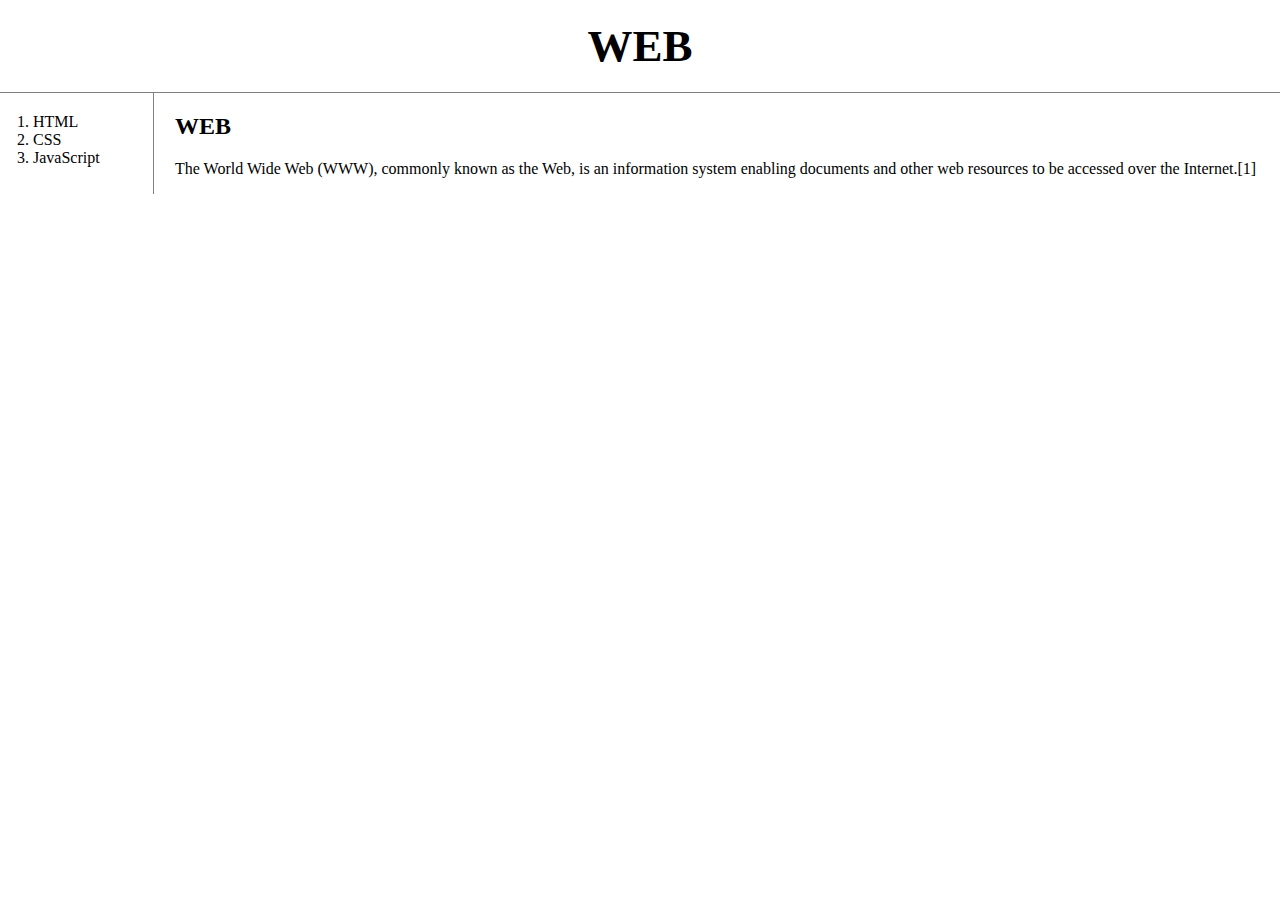
<file: index.html>
<!doctype html>
<html>
<head>
  <title>WEB1 - Welcome</title>
  <meta charset="utf-8">
  <Link rel="stylesheet" href="style.css">
</head>
<body>
  <h1><a href="index.html">WEB</a></h1>
  <div id="grid">
  <ol>
    <li><a href="1.html">HTML</a></li>
    <li><a href="2.html">CSS</a></li>
    <li><a href="3.html">JavaScript</a></li>
  </ol>
  <div id="article">
  <h2>WEB</h2>
  <p>
    The World Wide Web (WWW), commonly known as the Web, is an information system
    enabling documents and other web resources to be accessed over the Internet.[1]
  </P>
  </div>
  </div>
</body>
</html>
</file>
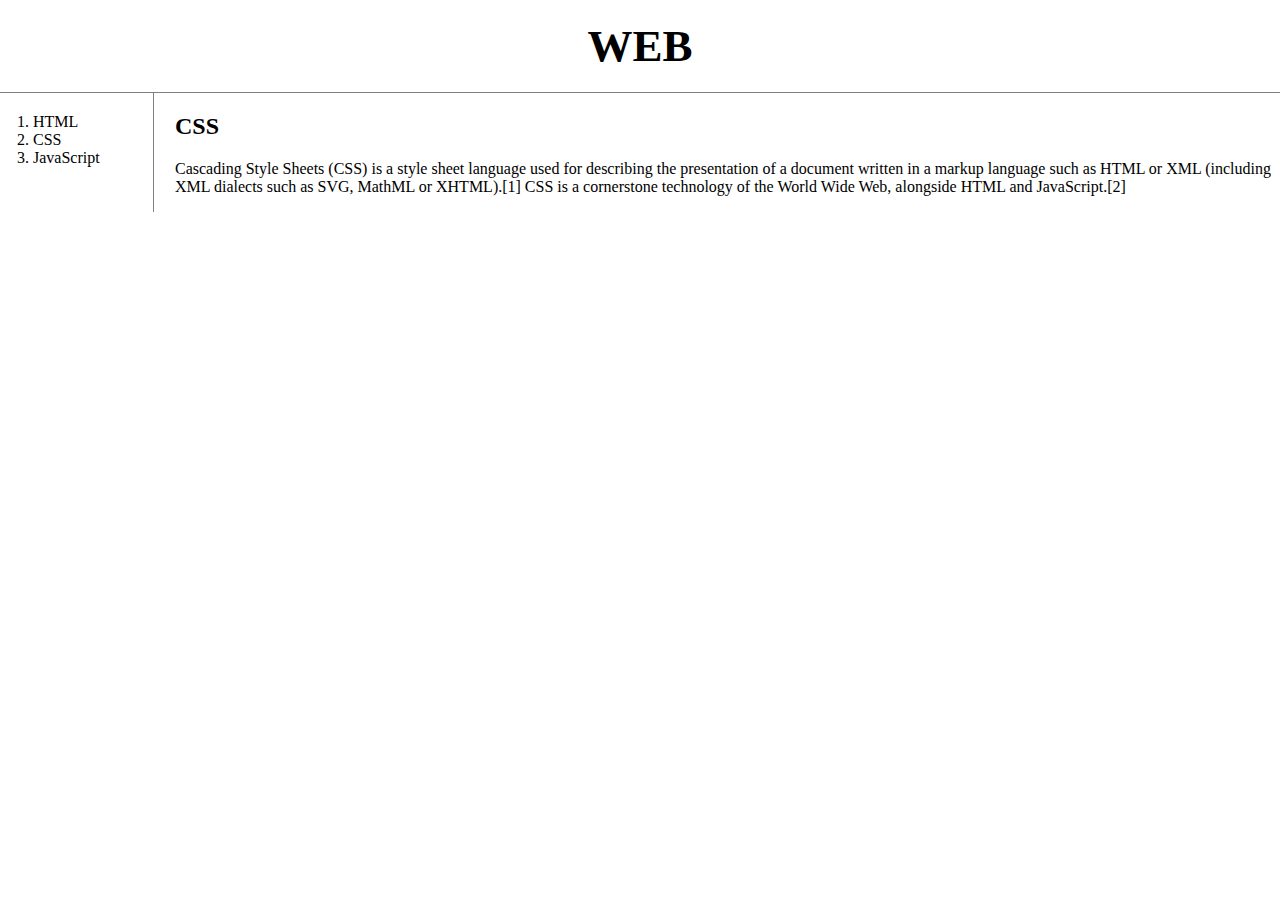
<file: 2.html>
<!doctype html>
<html>
<head>
  <title>WEB1 - CSS</title>
  <meta charset="utf-8">
  <Link rel="stylesheet" href="style.css">
</head>
<body>
  <h1><a href="index.html">WEB</a></h1>
<div id="grid">
  <ol>
    <li><a href="1.html">HTML</a></li>
    <li><a href="2.html">CSS</a></li>
    <li><a href="3.html">JavaScript</a></li>
  </ol>
  <div id="article">
          <h2>CSS</h2>
          <p>
            Cascading Style Sheets (CSS) is a style sheet language used for describing
            the presentation of a document written in a markup language such as HTML or
            XML (including XML dialects such as SVG, MathML or XHTML).[1] CSS is a
            cornerstone technology of the World Wide Web, alongside HTML and JavaScript.[2]
          </P>
  </div>
</body>
</div>
</body>
</html>
</file>
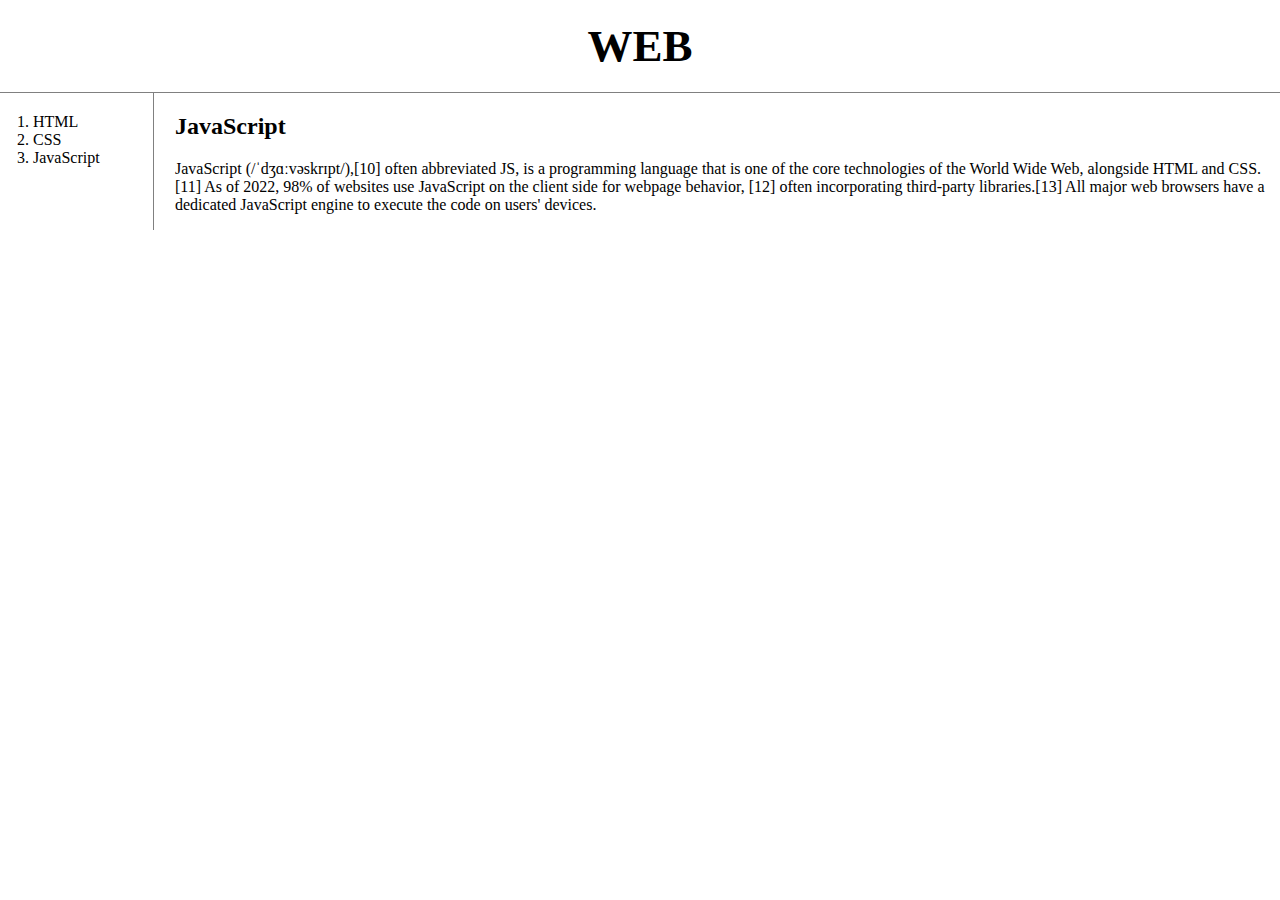
<file: 3.html>
<!doctype html>
<html>
<head>
  <title>WEB1 - Javascript</title>
  <meta charset="utf-8">
  <Link rel="stylesheet" href="style.css">
</head>
<body>
  <h1><a href="index.html">WEB</a></h1>
  <div id="grid">
  <ol>
    <li><a href="1.html">HTML</a></li>
    <li><a href="2.html">CSS</a></li>
    <li><a href="3.html">JavaScript</a></li>
  </ol>
  <div id="article">
  <h2>JavaScript</h2>
  <p>
      JavaScript (/ˈdʒɑːvəskrɪpt/),[10] often abbreviated JS, is a programming language
      that is one of the core technologies of the World Wide Web, alongside HTML and CSS.
      [11] As of 2022, 98% of websites use JavaScript on the client side for webpage behavior,
      [12] often incorporating third-party libraries.[13] All major web browsers have a dedicated
      JavaScript engine to execute the code on users' devices.
  </P>
  </div>
  </div>
</body>
</html>
</file>
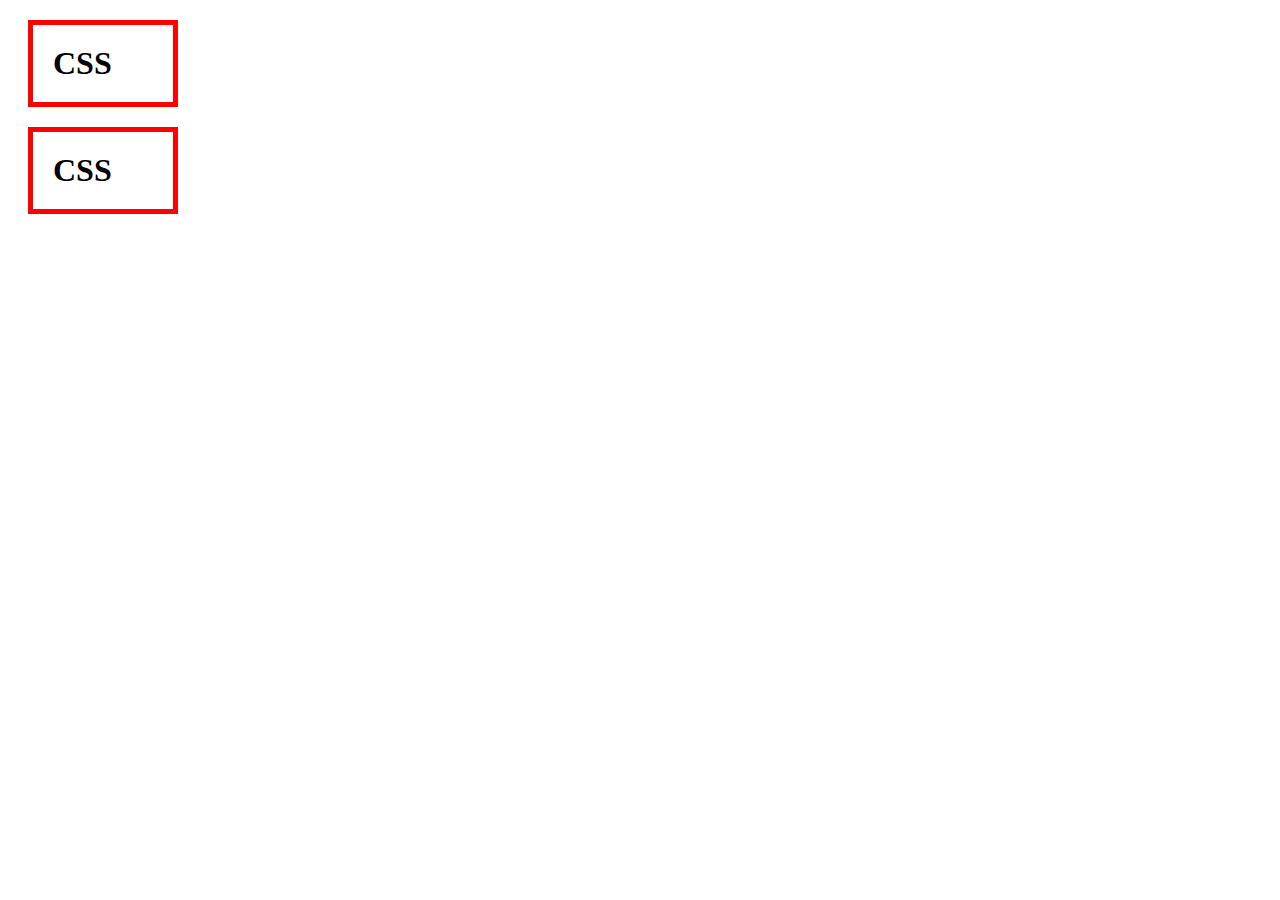
<file: box.html>
<!DOCTYPE html>
<html>
  <head>
    <meta charset="utf-8">
    <title></title>
    <style>
      h1{
        border:5px solid red;
        padding:20px;
        margin:20px;
        display:block;
        width:100px;
      }
    </style>
  </head>
  <body>
    <h1>CSS</h1>
    <h1>CSS</h1>
  </body>
</html>
</file>
<file: style.css>
body{
  margin:0;
}
a {
  color: black;
  text-decoration: none;
}
h1 {
  font-size:45px;
  text-align: center;
  border-bottom:1px solid gray;
  margin:0;
  padding:20px;
}
ol{
  border-right:1px solid gray;
  width:100px;
  margin:0;
  padding:20px;
}
#grid{
  display: grid;
  grid-template-columns: 150px 1fr;
}
#grid ol{
  padding-left:33px;
}
#grid #article{
  padding-left: 25px;
}
@media(max-width:800px){
  #grid{
    display: block;
  }
  ol{
    border-right:none;
  }
  h1 {
    border-bottom:none;
}
</file>
